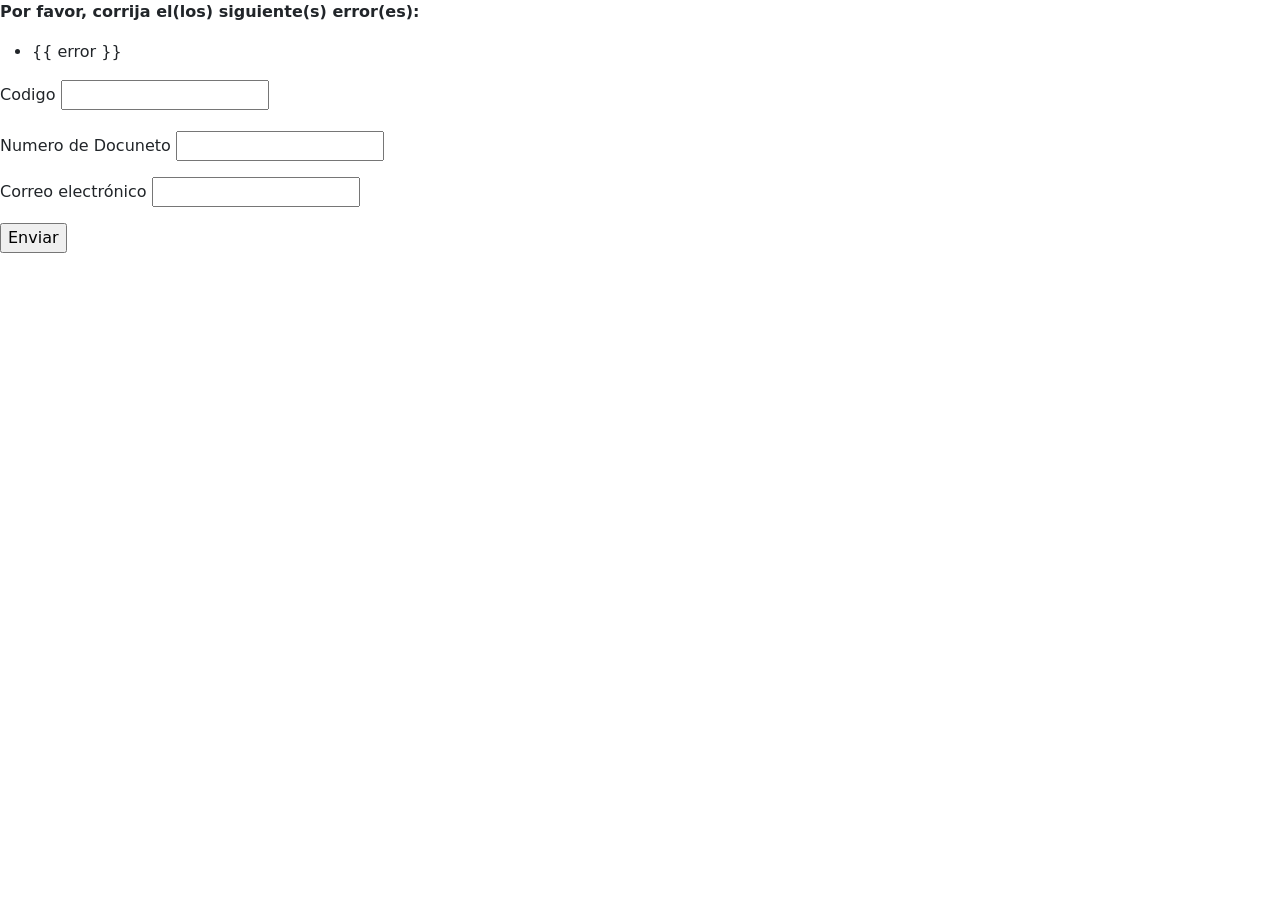
<file: index.html>
<!DOCTYPE html>
<html lang="en">
<head>
    <meta charset="UTF-8">
    <meta http-equiv="X-UA-Compatible" content="IE=edge">
    <meta name="viewport" content="width=device-width, initial-scale=1.0">
    <title>Funcionario</title>
    <link rel="stylesheet" href="css/bootstrap.min.css">
</head>
<body>
    <form
  id="app"
  @submit="checkForm"
  action="https://vuejs.org/"
  method="post"
>

  <p v-if="errors.length">
    <b>Por favor, corrija el(los) siguiente(s) error(es):</b>
    <ul>
      <li v-for="error in errors">{{ error }}</li>
    </ul>
  </p>

  

  <p>
    <label for="codigo" class="form-label">Codigo</label>
    <input
      id="codigo"
      v-model="codigo"
      type="text"
      name="codigo"
    >
  </p>



  <p>
    <label for="numero_de_documento">Numero de Docuneto</label>
    <input
      id="numero_de_documento"
      v-model="numero_de_documento"
      type="text"
      name="numero_de_documento"
      >
  </p>
  <p>
    <label for="email">Correo electrónico</label>
    <input
      id="email"
      v-model="email"
      type="email"
      name="email"
    >
  </p>
  

  <p>
    <input
      type="submit"
      value="Enviar"
    >
  </p>

</form>
<script src="main.js"></script>
</body>
</html>
</file>
